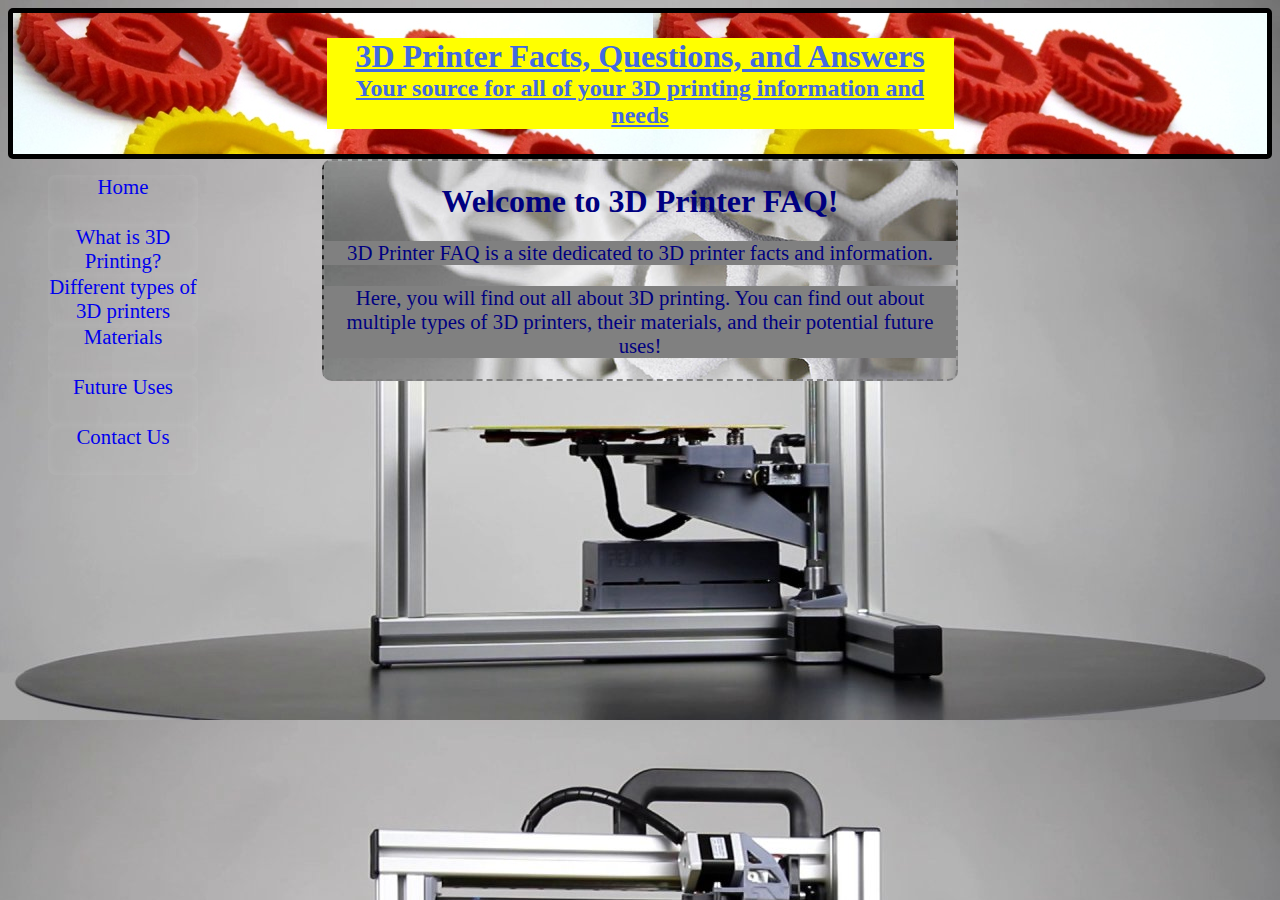
<file: index.html>
<!-- final project - 3D printers
Author: Gabriel Garrett
-->
<!DOCTYPE html>
<head>

<title>3D Printer FAQ</title>

</head>

<body>
<link rel="stylesheet" type="text/css" href="stylesheet.css"/>

<header>

	<h1 class="header">3D Printer Facts, Questions, and Answers</h1>
	<h2 class="header">Your source for all of your 3D printing information and needs</h2>
</header>

<nav>
	<ul>
		<a href="index.html"><div><li>Home</li></div></a>
		<a href="information.html"><div><li>What is 3D Printing?</li></div></a>
		<a href="types.html"><div><li>Different types of 3D printers</li></div></a>
		<a href="materials.html"><div><li>Materials</li></div></a>
		<a href="futureuses.html"><div><li>Future Uses</li></div></a>
		<a href="contactus.html"><div><li>Contact Us</li></div></a>
	</ul>
</nav>

<div class="info">
<h1 class="info">Welcome to 3D Printer FAQ!</h1>
<p class="info">3D Printer FAQ is a site dedicated to 3D printer facts and information.</p>
<p class="info">
Here, you will find out all about 3D printing. You can find out about multiple types of 3D printers, their materials, and their potential future uses!
</p>
</div>

</body>
</html>
</file>
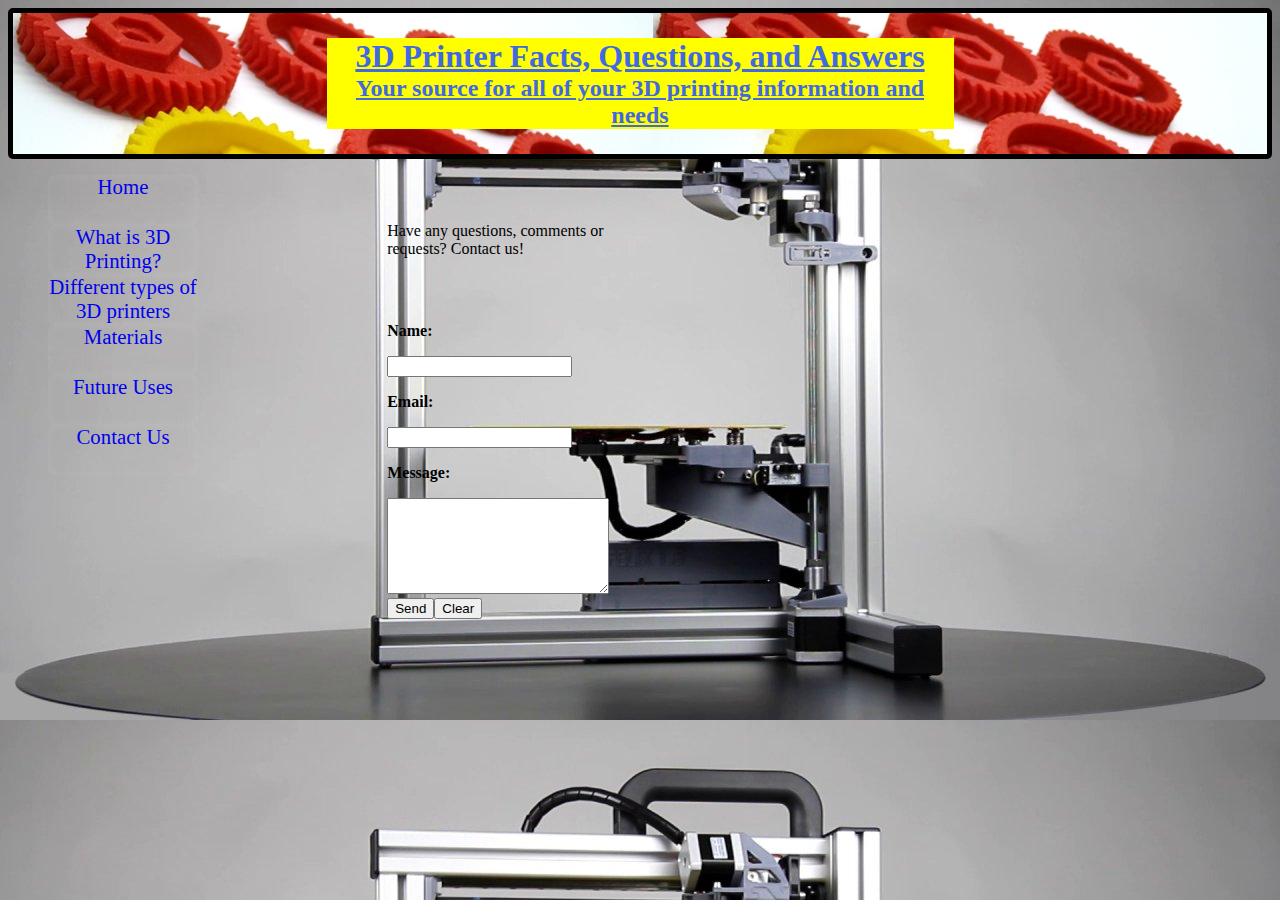
<file: contactus.html>
<!-- final project - 3D printers
Author: Gabriel Garrett
-->
<!DOCTYPE html>
<head>

<title>3D Printer FAQ</title>

</head>

<body>
<link rel="stylesheet" type="text/css" href="stylesheet.css"/>

<header>

	<h1 class="header">3D Printer Facts, Questions, and Answers</h1>
	<h2 class="header">Your source for all of your 3D printing information and needs</h2>
</header>

<nav>
	<ul>
		<a href="index.html"><div><li>Home</li></div></a>
		<a href="information.html"><div><li>What is 3D Printing?</li></div></a>
		<a href="types.html"><div><li>Different types of 3D printers</li></div></a>
		<a href="materials.html"><div><li>Materials</li></div></a>
		<a href="futureuses.html"><div><li>Future Uses</li></div></a>
		<a href="contactus.html"><div><li>Contact Us</li></div></a>
	</ul>
</nav>

<p class="form">Have any questions, comments or requests? Contact us!</p>

<form action="mail.php" method="POST">
<p>Name:</p> <input type="text" name="name">
<p>Email:</p> <input type="text" name="email">

<p>Message:</p><textarea name="message" rows="6" cols="25"></textarea><br />
<input type="submit" value="Send"><input type="reset" value="Clear">
</form>
</body>
</html>
</file>
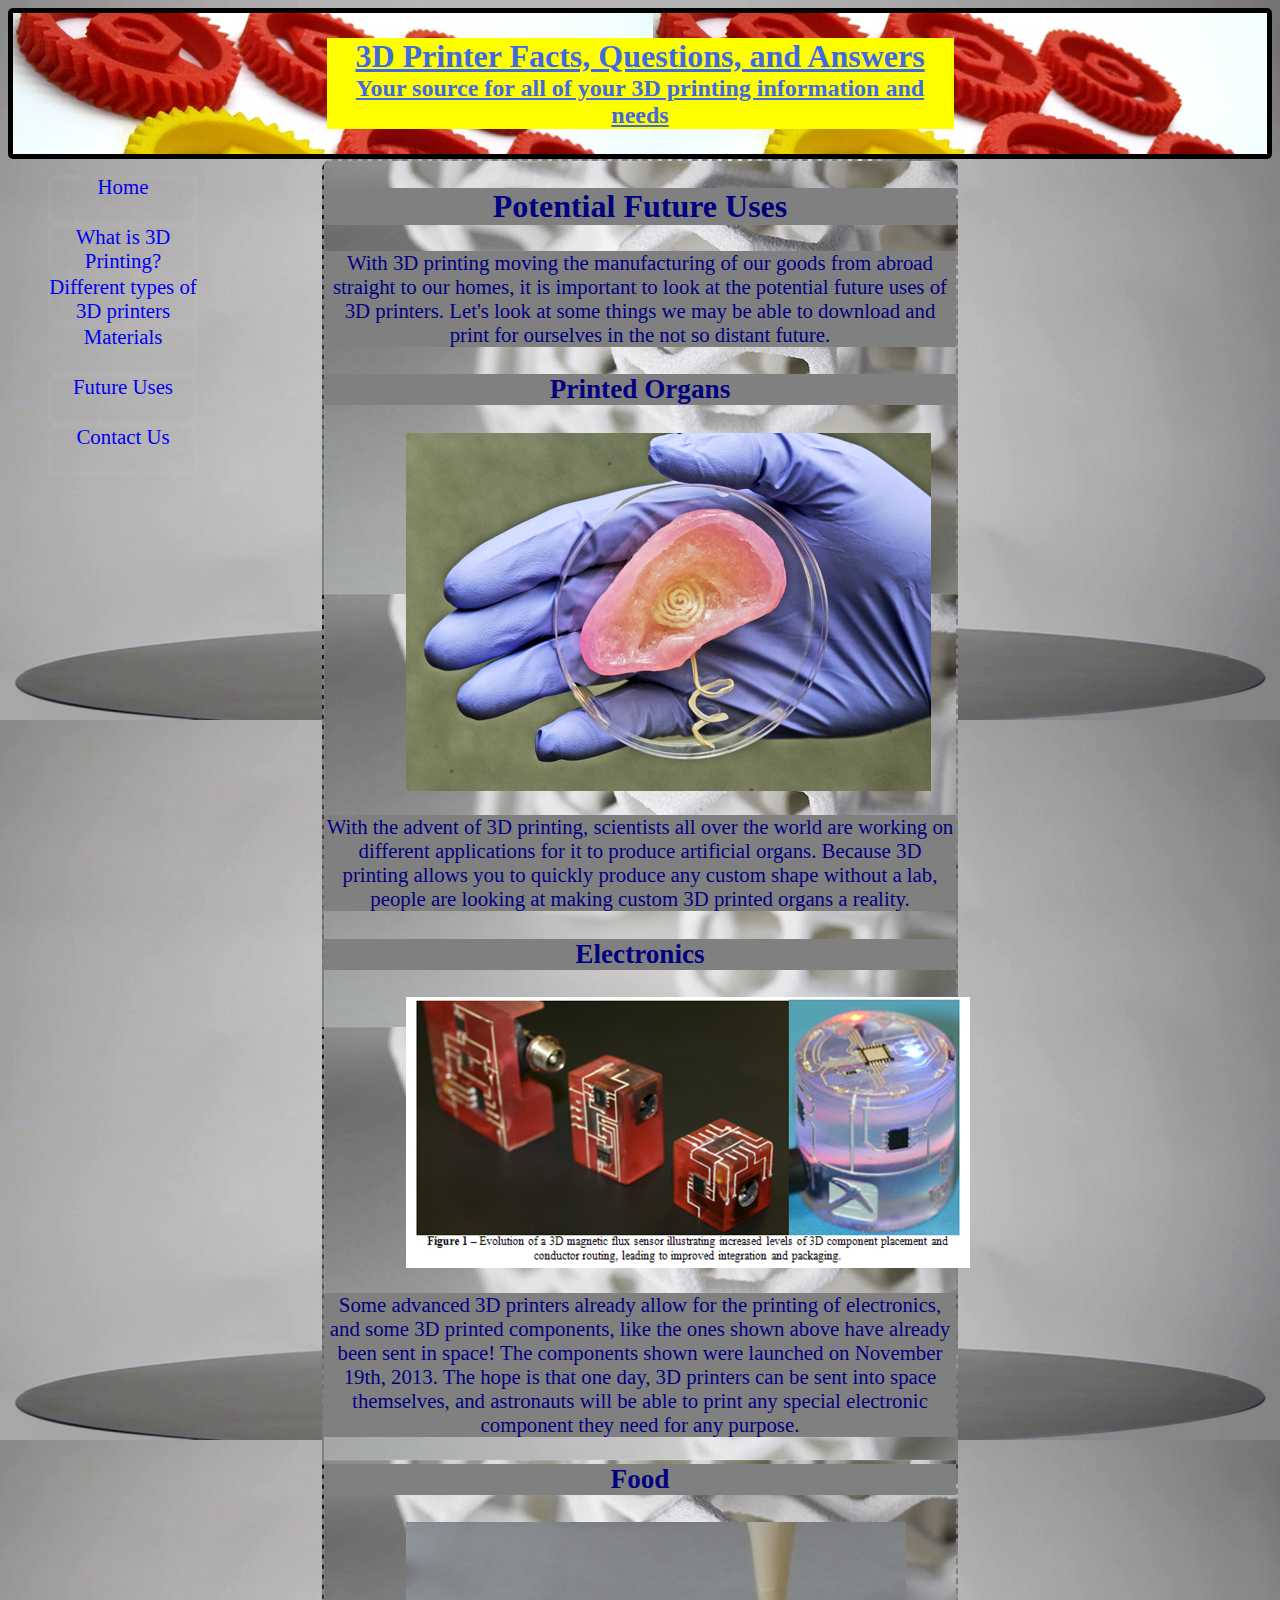
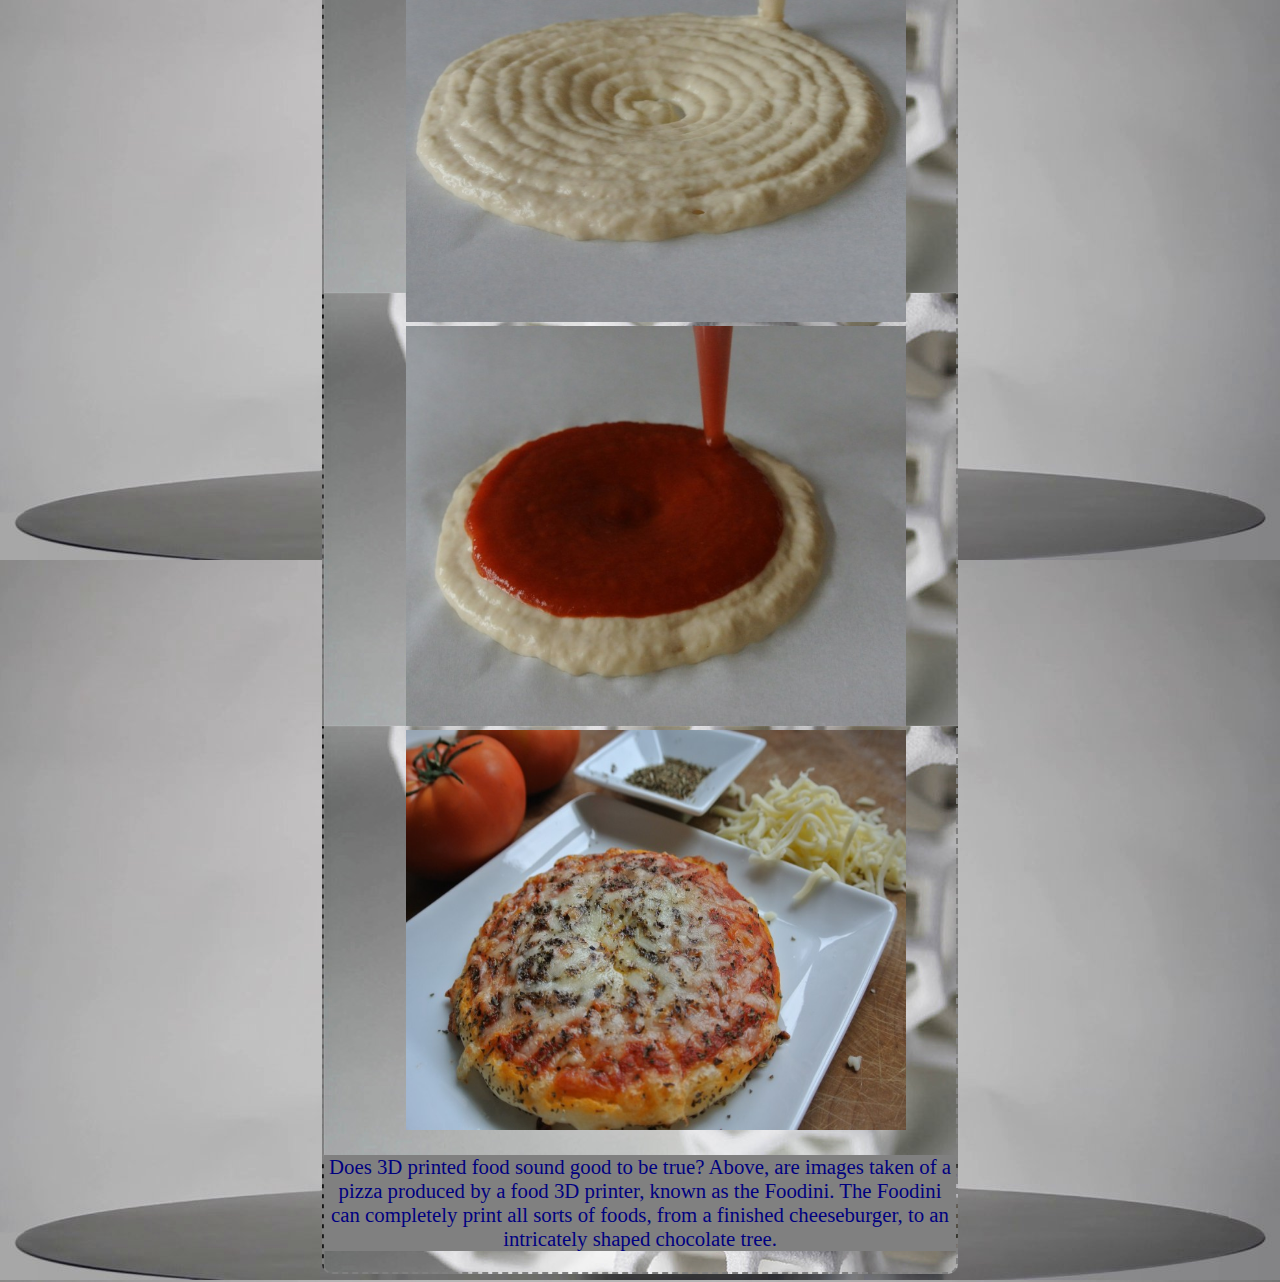
<file: futureuses.html>
<!-- final project - 3D printers
Author: Gabriel Garrett
-->
<!DOCTYPE html>
<head>

<title>3D Printer FAQ</title>

</head>

<body>
<link rel="stylesheet" type="text/css" href="stylesheet.css"/>

<header>

	<h1 class="header">3D Printer Facts, Questions, and Answers</h1>
	<h2 class="header">Your source for all of your 3D printing information and needs</h2>
</header>

<nav>
	<ul>
		<a href="index.html"><div><li>Home</li></div></a>
		<a href="information.html"><div><li>What is 3D Printing?</li></div></a>
		<a href="types.html"><div><li>Different types of 3D printers</li></div></a>
		<a href="materials.html"><div><li>Materials</li></div></a>
		<a href="futureuses.html"><div><li>Future Uses</li></div></a>
		<a href="contactus.html"><div><li>Contact Us</li></div></a>

	</ul>
</nav>

<div class="futureuses">
<h2 class="info">Potential Future Uses</h2>
<p class="info">With 3D printing moving the manufacturing of our goods from abroad straight to our homes, it is important to look at the potential future uses of 3D printers. Let's look at some things we may be able to download and print for ourselves in the not so distant future.</p>

<h3 class = "info">Printed Organs</h3>
<img src="images/3Dear.jpg" class="futureuses"/>
<p class ="info">With the advent of 3D printing, scientists all over the world are working on different applications for it to produce artificial organs. Because 3D printing allows you to quickly produce any custom shape without a lab, people are looking at making custom 3D printed organs a reality.</p>
<h3 class="info">Electronics</h3>
<img src="images/3Delectronics.png" class="futureuses"/>
<p class ="info">Some advanced 3D printers already allow for the printing of electronics, and some 3D printed components, like the ones shown above have already been sent in space! The components shown were launched on November 19th, 2013. The hope is that one day, 3D printers can be sent into space themselves, and astronauts will be able to print any special electronic component they need for any purpose.</p>
<h3 class="info">Food</h3>
<img src="images/pizza1.jpg" class="food"/>
<img src="images/pizza2.jpg" class="food"/>
<img src="images/pizza.jpg" class="food"/>
<p class="info">Does 3D printed food sound good to be true? Above, are images taken of a pizza produced by a food 3D printer, known as the Foodini. The Foodini can completely print all sorts of foods, from a finished cheeseburger, to an intricately shaped chocolate tree.</p> 
</div>
</body>
</html>
</file>
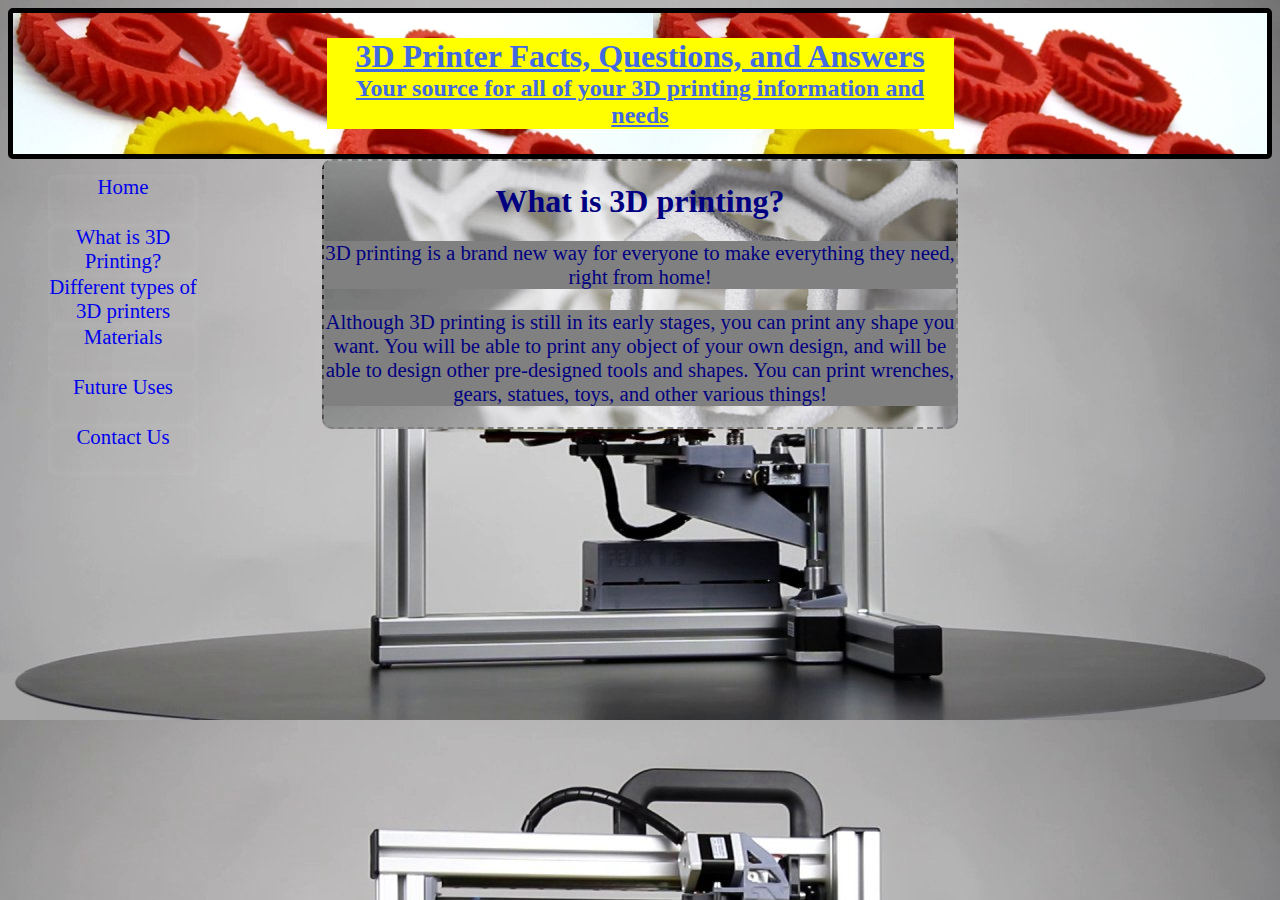
<file: information.html>
<!-- final project - 3D printers
Author: Gabriel Garrett
-->
<!DOCTYPE html>
<head>

<title>3D Printer FAQ</title>

</head>

<body>
<link rel="stylesheet" type="text/css" href="stylesheet.css"/>

<header>

	<h1 class="header">3D Printer Facts, Questions, and Answers</h1>
	<h2 class="header">Your source for all of your 3D printing information and needs</h2>
</header>

<nav>
	<ul>
		<a href="index.html"><div><li>Home</li></div></a>
		<a href="information.html"><div><li>What is 3D Printing?</li></div></a>
		<a href="types.html"><div><li>Different types of 3D printers</li></div></a>
		<a href="materials.html"><div><li>Materials</li></div></a>
		<a href="futureuses.html"><div><li>Future Uses</li></div></a>
		<a href="contactus.html"><div><li>Contact Us</li></div></a>
	</ul>
</nav>

<div class="info">
<h1 class="info">What is 3D printing?</h1>
<p class="info">3D printing is a brand new way for everyone to make everything they need,
right from home!</p>
<p class="info">
Although 3D printing is still in its early stages, you can print any shape you want.
You will be able to print any object of your own design, and will be able to design other pre-designed 
tools and shapes. You can print wrenches, gears, statues, toys, and other various things!
<p>
</div>

</body>
</html>
</file>
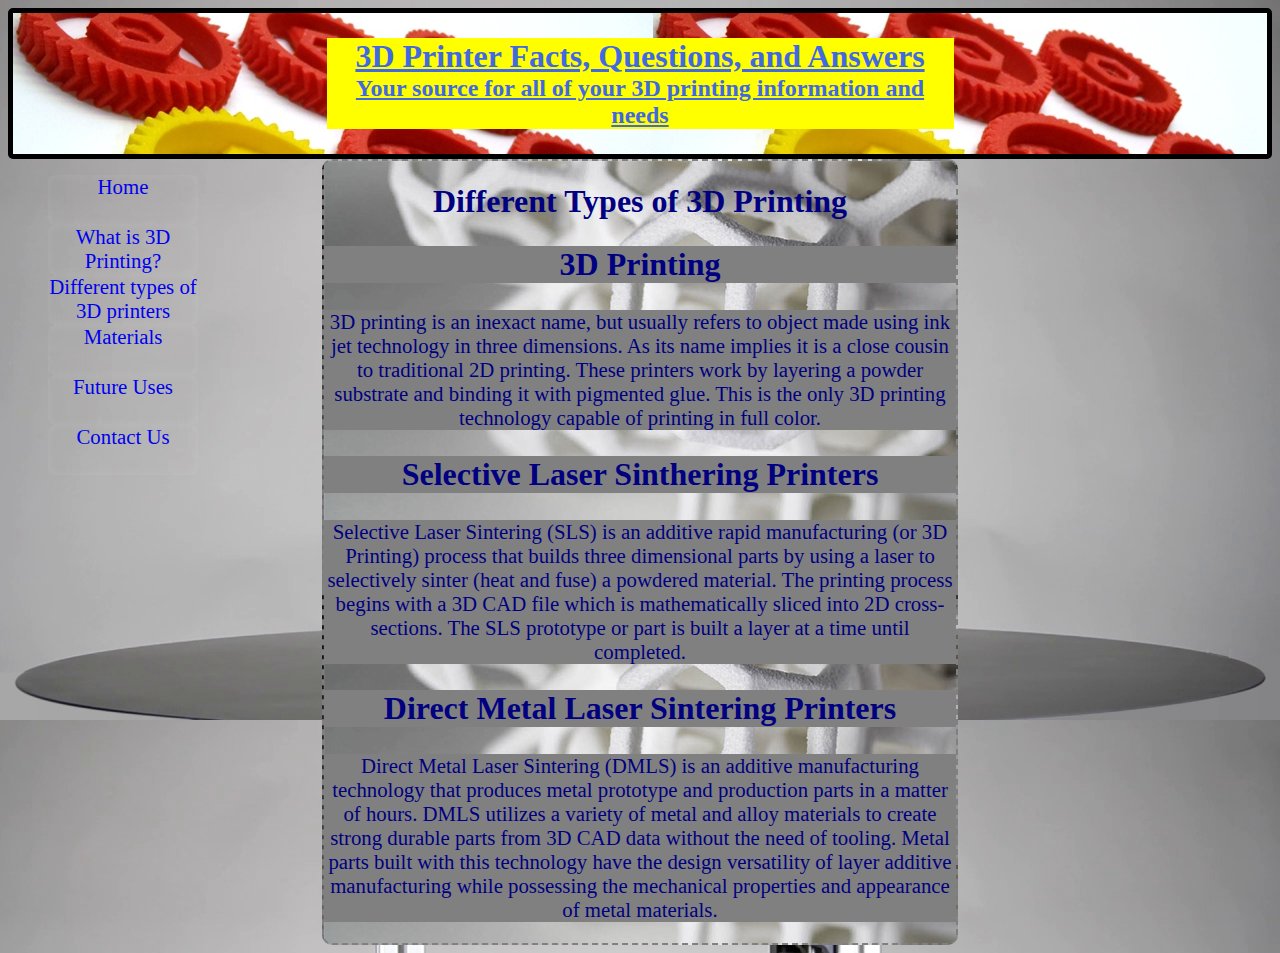
<file: types.html>
<!-- final project - 3D printers
Author: Gabriel Garrett
-->
<!DOCTYPE html>
<head>

<title>3D Printer FAQ</title>

</head>

<body>
<link rel="stylesheet" type="text/css" href="stylesheet.css"/>

<header>

	<h1 class="header">3D Printer Facts, Questions, and Answers</h1>
	<h2 class="header">Your source for all of your 3D printing information and needs</h2>
</header>

<nav>
	<ul>
		<a href="index.html"><div><li>Home</li></div></a>
		<a href="information.html"><div><li>What is 3D Printing?</li></div></a>
		<a href="types.html"><div><li>Different types of 3D printers</li></div></a>
		<a href="materials.html"><div><li>Materials</li></div></a>
		<a href="futureuses.html"><div><li>Future Uses</li></div></a>
		<a href="contactus.html"><div><li>Contact Us</li></div></a>
	</ul>
</nav>

<div class="info">
<h1 class="info">Different Types of 3D Printing</h1>

<h2 class="info">3D Printing</h2>
<p class="info">3D printing is an inexact name, but usually refers to object made using ink jet technology in three dimensions. As its name implies it is a close cousin to traditional 2D printing. These printers work by layering a powder substrate and binding it with pigmented glue. This is the only 3D printing technology capable of printing in full color.</p>

<h2 class="info">Selective Laser Sinthering Printers</h2> 
<p class="info">
Selective Laser Sintering (SLS) is an additive rapid manufacturing (or 3D Printing) process that builds three dimensional parts by using a laser to selectively sinter (heat and fuse) a powdered material. The printing process begins with a 3D CAD file which is mathematically sliced into 2D cross-sections. The SLS prototype or part is built a layer at a time until completed.
</p>

<h2 class="info">Direct Metal Laser Sintering Printers</h2>
<p class="info">Direct Metal Laser Sintering (DMLS) is an additive manufacturing technology that produces metal prototype and production parts in a matter of hours. DMLS utilizes a variety of metal and alloy materials to create strong durable parts from 3D CAD data without the need of tooling. Metal parts built with this technology have the design versatility of layer additive manufacturing while possessing the mechanical properties and appearance of metal materials.</p>

</div>
</body>
</html>
</file>
<file: stylesheet.css>
body {
background-image: url('images/printerbackground.jpg');
}

header {
color: royalblue;
text-decoration: underline;
background-image: url('images/headerbackground3.jpg');
text-align: center;
border: 5px solid black;
border-radius: 5px;
}

header h1.header {
width: 50%;
margin: auto;
margin-top: 2%;
background: yellow;
}

header h2.header {
width: 50%;
margin: auto;
margin-bottom: 2%;
background: yellow;
}

nav{
float: left;
width: 100px;
height: 500px;
}

nav ul a{
text-decoration: none;
}

nav ul li {
list-style-type: none;
}

nav ul li a{
    background-color: rgba(255, 255, 255, 0.2);
}

nav ul li a:hover, nav ul a div:hover{
	 background-color: #EE3B3B;
	 color: white;
	 font-size: 1.5em;
	 font-family: Times;
	 width: 200px;
	 height: 75px;
}

nav ul a div{
display: block;
text-align: center;
font-size: 1.3em;
width: 150px;
height: 50px;
border-radius: 8px;
box-shadow: 0px 0px 10px rgba(255, 255, 255, 0.1) inset;
}

h1.info{
color: navy;
text-align: center;
}

h2.info{
font-size: 2em;
background: grey;
color: navy;
text-align: center;
}

h3.info{
font-size: 1.7em;
background: grey;
color: navy;
text-align: center;
}

p.info {
background: grey;
font-size: 1.3em;
color: navy;
text-align: center;
}

div.info {
border: 2px dashed grey;
border-radius: 10px;
background-image: url('images/object.jpg');
margin: auto auto auto auto;
width: 50%;
height: 50%;
background-color: white;
}

form {
font-weight: bold;
margin-top: 5%;
margin-left: 30%;
margin-right: 50%;
}

p.form{
margin-top: 5%;
margin-left: 30%;
margin-right: 50%;
}

div.futureuses {
border: 2px dashed grey;
border-radius: 10px;
background-image: url('images/object.jpg');
margin: auto auto auto auto;
width: 50%;
height: 340%;
background-color: white;
}

img.futureuses{
margin-left: 13%;
margin-right: auto;
}

img.food{
height: 400px;
width: 500px;
margin-left: 13%;
margin-right: auto;
}

img.materials{
height: 350px;
width: 500px;
margin-left: 13%;
margin-right: auto;
}
</file>
